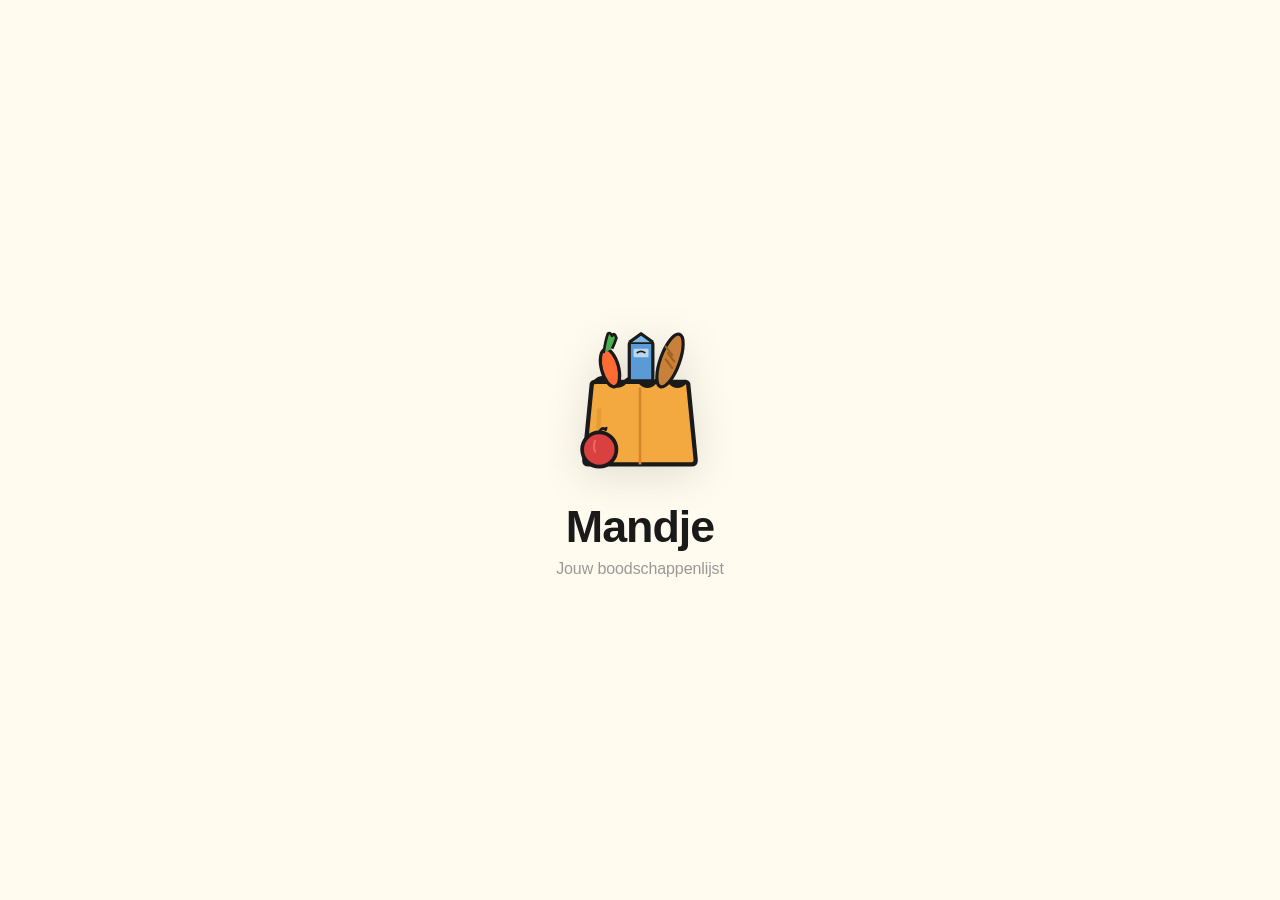
<file: index.html>
<!DOCTYPE html>
<html lang="nl">
<head>
  <meta charset="UTF-8">
  <meta name="viewport" content="width=device-width, initial-scale=1.0, maximum-scale=1.0, user-scalable=no">
  <meta name="theme-color" content="#1DB954">
  <meta name="apple-mobile-web-app-capable" content="yes">
  <meta name="apple-mobile-web-app-status-bar-style" content="black-translucent">
  <meta name="apple-mobile-web-app-title" content="Mandje">
  <link rel="manifest" href="manifest.json">
  <title>Mandje</title>
  <link rel="stylesheet" href="style.css">
</head>
<body>
<div id="app">

  <!-- ══════════════════════ SPLASH ══════════════════════ -->
  <div id="screen-splash" class="screen is-active">
    <div class="splash-inner">
      <div class="splash-logo-wrap">
        <!-- Grocery bag icon — flat cartoon style -->
        <svg viewBox="0 0 120 140" xmlns="http://www.w3.org/2000/svg">
          <!-- Bag body -->
          <path d="M18 55 Q16 55 15 57 L8 128 Q8 132 12 132 L108 132 Q112 132 112 128 L105 57 Q104 55 102 55 Z" fill="#F4A840" stroke="#1a1a1a" stroke-width="4" stroke-linejoin="round"/>
          <!-- Bag top wavy edge -->
          <path d="M18 55 Q25 48 32 55 Q39 62 46 55 Q53 48 60 55 Q67 62 74 55 Q81 48 88 55 Q95 62 102 55" fill="none" stroke="#1a1a1a" stroke-width="4" stroke-linecap="round"/>
          <!-- Bag vertical crease -->
          <line x1="60" y1="60" x2="60" y2="132" stroke="#d4882a" stroke-width="2.5" stroke-dasharray="0"/>
          <!-- Bag shadow -->
          <path d="M20 80 L18 132 L22 132 L24 80 Z" fill="#d4882a" opacity="0.4"/>

          <!-- Carrot (left) -->
          <ellipse cx="32" cy="42" rx="8" ry="18" fill="#FF6B35" stroke="#1a1a1a" stroke-width="3" transform="rotate(-15 32 42)"/>
          <path d="M26 28 Q28 15 30 10 Q32 8 34 12 Q36 8 38 14 Q36 20 34 24" fill="#4CAF50" stroke="#1a1a1a" stroke-width="2.5" stroke-linejoin="round"/>

          <!-- Milk carton (center) -->
          <rect x="50" y="18" width="22" height="36" rx="2" fill="#5B9BD5" stroke="#1a1a1a" stroke-width="3"/>
          <path d="M50 18 L61 10 L72 18" fill="#7EB8E8" stroke="#1a1a1a" stroke-width="3" stroke-linejoin="round"/>
          <rect x="54" y="24" width="14" height="8" rx="1" fill="white" opacity="0.6"/>
          <path d="M57 28 Q61 25 65 28" fill="none" stroke="#1a1a1a" stroke-width="1.5"/>

          <!-- Bread/baguette (right) -->
          <ellipse cx="88" cy="35" rx="9" ry="26" fill="#C8813A" stroke="#1a1a1a" stroke-width="3" transform="rotate(20 88 35)"/>
          <line x1="84" y1="22" x2="90" y2="30" stroke="#a0621e" stroke-width="2" stroke-linecap="round"/>
          <line x1="86" y1="28" x2="92" y2="36" stroke="#a0621e" stroke-width="2" stroke-linecap="round"/>
          <line x1="84" y1="34" x2="90" y2="42" stroke="#a0621e" stroke-width="2" stroke-linecap="round"/>

          <!-- Apple (bottom left, outside bag) -->
          <circle cx="22" cy="118" r="16" fill="#D94040" stroke="#1a1a1a" stroke-width="3.5"/>
          <path d="M22 102 Q24 97 27 99" fill="none" stroke="#1a1a1a" stroke-width="2.5" stroke-linecap="round"/>
          <path d="M27 99 Q30 96 28 100" fill="#4CAF50" stroke="#1a1a1a" stroke-width="2" stroke-linecap="round"/>
          <path d="M18 110 Q16 115 18 120" fill="none" stroke="#ff7070" stroke-width="2" stroke-linecap="round" opacity="0.7"/>
        </svg>
      </div>
      <div class="splash-name">Mandje</div>
      <div class="splash-sub">Jouw boodschappenlijst</div>
    </div>
  </div>

  <!-- ══════════════════════ HOME ══════════════════════ -->
  <div id="screen-home" class="screen">
    <header class="nav-bar" id="homeNav">
      <div class="nav-large-title">Lijsten</div>
      <div class="nav-bar-inner">
        <span style="min-width:72px"></span>
        <span class="nav-title-small">Lijsten</span>
        <button class="nav-btn-right" id="btnBasisFromHome">Basislijst</button>
      </div>
    </header>

    <div class="scroll-area" id="homeScroll">
      <div id="homeEmpty" class="empty-home" style="display:none">
        <div class="empty-icon">🛒</div>
        <p class="empty-title">Nog geen lijsten</p>
        <p class="empty-sub">Tik op + om je eerste boodschappenlijst aan te maken.</p>
      </div>
      <div class="home-section" id="homeSection" style="display:none">
        <div class="section-eyebrow">Mijn lijsten</div>
        <div class="list-cards" id="homeCards"></div>
      </div>
    </div>

    <button class="fab" id="btnNewList">
      <svg viewBox="0 0 24 24" fill="none" stroke="currentColor" stroke-width="2.8"><line x1="12" y1="5" x2="12" y2="19"/><line x1="5" y1="12" x2="19" y2="12"/></svg>
    </button>
  </div>

  <!-- ══════════════════════ LIST DETAIL ══════════════════════ -->
  <div id="screen-list" class="screen">
    <header class="nav-bar" id="listNav">
      <div class="nav-large-title" id="listLargeTitle">Lijst</div>
      <div class="nav-bar-inner">
        <button class="nav-btn-left" id="btnBack">
          <svg viewBox="0 0 12 20" fill="none" stroke="currentColor" stroke-width="2.5" width="8" height="14"><polyline points="10 18 2 10 10 2"/></svg>
          Lijsten
        </button>
        <span class="nav-title-small" id="listSmallTitle">Lijst</span>
        <button class="nav-btn-right" id="btnBasisFromList">Basis</button>
      </div>
    </header>

    <div class="scroll-area" id="listScroll">

      <!-- Add area -->
      <div class="add-area">
        <div class="add-row">
          <div class="input-wrap">
            <input id="itemInput" type="text" placeholder="Item toevoegen…" autocomplete="off" autocorrect="off" spellcheck="false">
            <div id="acDropdown" class="autocomplete-dropdown" style="display:none"></div>
          </div>
          <button class="add-btn" id="btnAddItem">
            <svg viewBox="0 0 24 24" fill="none" stroke="currentColor" stroke-width="2.8"><line x1="12" y1="5" x2="12" y2="19"/><line x1="5" y1="12" x2="19" y2="12"/></svg>
          </button>
        </div>
      </div>

      <!-- Progress -->
      <div class="progress-section">
        <div class="progress-track"><div id="progressFill" class="progress-fill"></div></div>
        <span id="progressLabel" class="progress-label">0 / 0</span>
      </div>

      <!-- Items by category -->
      <div id="listItems"></div>

    </div>

    <!-- Floating prijsbalk -->
    <div id="priceBar" class="price-bar" style="display:none">
      <button class="price-bar-btn" id="btnPriceBar">
        <span class="price-bar-trophy">🏆</span>
        <span class="price-bar-text">Meest voordelig: <strong id="priceBarName"></strong></span>
        <span class="price-bar-chevron">›</span>
      </button>
    </div>

  </div>

  <!-- ══════════════════════ PRIJS MODAL ══════════════════════ -->
  <div id="priceModal" class="price-modal-overlay" style="display:none">
    <div class="price-modal-card">
      <div class="price-modal-header">
        <span class="price-modal-title">Prijsvergelijking</span>
        <button class="price-modal-close" id="btnPriceClose">
          <svg viewBox="0 0 24 24" fill="none" stroke="currentColor" stroke-width="2.5" width="18" height="18"><line x1="18" y1="6" x2="6" y2="18"/><line x1="6" y1="6" x2="18" y2="18"/></svg>
        </button>
      </div>
      <div id="priceModalContent"></div>
    </div>
  </div>

  <!-- ══════════════════════ BASIS SHEET ══════════════════════ -->
  <div id="basisSheet" class="bottom-sheet">
    <div class="sheet-backdrop" id="sheetBackdrop"></div>
    <div class="sheet-panel">
      <div class="sheet-handle"></div>
      <div class="sheet-head">
        <div class="sheet-title">Basislijst</div>
        <button class="sheet-done" id="btnBasisClose">Klaar</button>
      </div>
      <p class="sheet-hint">Vinkje = tijdelijk overslaan deze week. Prullenbak = permanent verwijderen.</p>
      <div class="sheet-add">
        <input id="basisInput" type="text" placeholder="Item toevoegen aan basis…" autocomplete="off">
        <select id="basisCat" class="cat-select"></select>
        <button class="add-btn" id="btnBasisAdd">
          <svg viewBox="0 0 24 24" fill="none" stroke="currentColor" stroke-width="2.5"><line x1="12" y1="5" x2="12" y2="19"/><line x1="5" y1="12" x2="19" y2="12"/></svg>
        </button>
      </div>
      <div class="sheet-scroll">
        <div id="basisItems"></div>
        <div id="basisEmpty" class="sheet-empty" style="display:none">Nog geen items. Voeg vaste boodschappen toe.</div>
      </div>
      <div class="sheet-week-wrap">
        <button class="sheet-week-btn" id="btnNewWeek">
          <svg viewBox="0 0 24 24" fill="none" stroke="currentColor" stroke-width="2.2" width="16" height="16"><path d="M3 12a9 9 0 1 0 9-9 9.75 9.75 0 0 0-6.74 2.74L3 8"/><path d="M3 3v5h5"/></svg>
          Nieuwe week starten
        </button>
      </div>
    </div>
  </div>

  <!-- ══════════════════════ MODAL: nieuwe week ══════════════════════ -->
  <div id="modalWeek" class="modal-overlay" style="display:none">
    <div class="modal-sheet">
      <h3>Nieuwe week starten?</h3>
      <p>Afgevinkte items verdwijnen. De basislijst wordt opnieuw geladen, inclusief tijdelijk overgeslagen items.</p>
      <div class="modal-btns">
        <button class="btn-secondary" id="btnWeekCancel">Annuleer</button>
        <button class="btn-primary" id="btnWeekConfirm">Nieuwe week</button>
      </div>
    </div>
  </div>

  <!-- ══════════════════════ MODAL: nieuwe lijst ══════════════════════ -->
  <div id="modalList" class="modal-overlay" style="display:none">
    <div class="modal-sheet">
      <h3>Nieuwe lijst</h3>
      <input id="newListName" class="modal-input" type="text" placeholder="Naam (bijv. Week 14, IKEA…)" maxlength="40">
      <label class="modal-check">
        <input type="checkbox" id="loadBase" checked>
        <span>Basislijst laden</span>
      </label>
      <div class="modal-btns">
        <button class="btn-secondary" id="btnListCancel">Annuleer</button>
        <button class="btn-primary" id="btnListConfirm">Aanmaken</button>
      </div>
    </div>
  </div>

</div>
<script src="app.js"></script>
</body>
</html>
</file>
<file: style.css>
/* ═══════════════════════════════════════════════════════════════
   MANDJE — Bold modern design
   ═══════════════════════════════════════════════════════════════ */

*, *::before, *::after { box-sizing: border-box; margin: 0; padding: 0; }

:root {
  --green:      #1DB954;
  --green-dark: #158a3e;
  --green-pale: #e8faf0;
  --blue:       #007AFF;
  --red:        #FF3B30;

  --bg:         #F5F5F7;
  --card:       #FFFFFF;
  --sep:        rgba(0,0,0,.08);
  --sep-strong: rgba(0,0,0,.14);

  --t1:  #0A0A0A;
  --t2:  #6E6E73;
  --t3:  #AEAEB2;
  --t4:  rgba(0,0,0,.08);

  --radius:    16px;
  --radius-sm: 12px;
  --radius-xs: 8px;

  font-family: -apple-system, BlinkMacSystemFont, 'SF Pro Display', 'Helvetica Neue', sans-serif;
  -webkit-font-smoothing: antialiased;
  -webkit-text-size-adjust: 100%;
}

html, body {
  height: 100%; width: 100%;
  overflow: hidden;
  background: var(--bg);
  color: var(--t1);
}

#app {
  position: fixed; inset: 0;
  overflow: hidden;
}

/* ═══ SCREEN MANAGEMENT ═══ */
.screen {
  position: absolute; inset: 0;
  display: none;               /* Hidden by default — JS shows/hides */
  flex-direction: column;
  background: var(--bg);
  overflow: hidden;
}
.screen.is-active  { display: flex; }

/* ═══ SPLASH ═══ */
#screen-splash {
  background: #FFFBEE;
  align-items: center;
  justify-content: center;
  z-index: 5;
}

.splash-inner {
  display: flex;
  flex-direction: column;
  align-items: center;
  gap: 0;
}

.splash-logo-wrap {
  width: 150px; height: 150px;
  display: flex; align-items: center; justify-content: center;
  margin-bottom: 28px;
  filter: drop-shadow(0 8px 20px rgba(0,0,0,.12));
}
.splash-logo-wrap svg { width: 100%; height: 100%; display: block; }

.splash-name {
  font-size: 2.8rem;
  font-weight: 800;
  letter-spacing: -1px;
  color: #1a1a1a;
  margin-bottom: 8px;
}

.splash-sub {
  font-size: 1rem;
  font-weight: 400;
  color: #999;
  letter-spacing: -.1px;
}

/* ═══ NAV BAR ═══ */
.nav-bar {
  flex-shrink: 0;
  background: var(--card);
  border-bottom: .5px solid var(--sep-strong);
  padding-top: env(safe-area-inset-top, 44px);
  z-index: 10;
}

.nav-large-title {
  font-size: 2.1rem;
  font-weight: 800;
  letter-spacing: -.6px;
  padding: 10px 20px 0;
  color: var(--t1);
  transition: opacity .2s, max-height .2s;
  max-height: 60px;
  overflow: hidden;
}
.nav-bar.compact .nav-large-title { opacity: 0; max-height: 0; padding-top: 0; }

.nav-bar-inner {
  height: 44px;
  display: flex;
  align-items: center;
  justify-content: space-between;
  padding: 0 16px;
}

.nav-title-small {
  font-size: 1rem;
  font-weight: 700;
  opacity: 0;
  transition: opacity .2s;
  letter-spacing: -.2px;
}
.nav-bar.compact .nav-title-small { opacity: 1; }

.nav-btn-left, .nav-btn-right {
  background: rgba(0,122,255,.08);
  border: 1px solid rgba(0,122,255,.18);
  border-radius: 99px;
  color: var(--blue);
  font-size: .85rem;
  font-weight: 600;
  cursor: pointer;
  display: flex; align-items: center; gap: 3px;
  padding: 5px 12px;
  -webkit-tap-highlight-color: transparent;
  transition: background .15s;
  white-space: nowrap;
}
.nav-btn-left:active, .nav-btn-right:active { background: rgba(0,122,255,.16); }

/* ═══ SCROLL ═══ */
.scroll-area {
  flex: 1;
  overflow-y: auto;
  -webkit-overflow-scrolling: touch;
  overscroll-behavior: contain;
  padding-bottom: calc(env(safe-area-inset-bottom, 20px) + 100px);
}

/* Extra ruimte voor de floating prijsbalk in de lijst */
#listScroll { padding-bottom: calc(env(safe-area-inset-bottom, 16px) + 90px); }

/* ═══ HOME ═══ */
.home-section { padding: 24px 20px 0; }

.section-eyebrow {
  font-size: .72rem;
  font-weight: 700;
  letter-spacing: .8px;
  text-transform: uppercase;
  color: var(--t3);
  margin-bottom: 10px;
  padding: 0 2px;
}

/* List cards */
.list-cards { display: flex; flex-direction: column; gap: 12px; }

.list-card {
  background: var(--card);
  border-radius: var(--radius);
  display: flex;
  align-items: center;
  overflow: hidden;
  box-shadow: 0 1px 4px rgba(0,0,0,.06), 0 4px 12px rgba(0,0,0,.04);
}

.list-card-main {
  flex: 1;
  display: flex;
  align-items: center;
  gap: 16px;
  padding: 18px 12px 18px 18px;
  cursor: pointer;
  -webkit-tap-highlight-color: transparent;
  transition: background .12s;
  min-width: 0;
}
.list-card-main:active { background: var(--bg); }

.list-card-icon {
  width: 46px; height: 46px;
  background: var(--green);
  border-radius: 13px;
  display: flex; align-items: center; justify-content: center;
  font-size: 1.3rem;
  flex-shrink: 0;
}

.list-card-body { flex: 1; min-width: 0; }
.list-card-name {
  font-size: 1.05rem;
  font-weight: 700;
  letter-spacing: -.2px;
  color: var(--t1);
  white-space: nowrap;
  overflow: hidden;
  text-overflow: ellipsis;
  margin-bottom: 3px;
}
.list-card-meta { font-size: .78rem; color: var(--t2); }

.list-card-pct {
  font-size: .95rem;
  font-weight: 700;
  color: var(--green);
  flex-shrink: 0;
}

.list-card-del {
  background: none;
  border: none;
  border-left: .5px solid var(--sep);
  color: var(--t3);
  cursor: pointer;
  padding: 0 16px;
  height: 100%;
  display: flex; align-items: center; justify-content: center;
  flex-shrink: 0;
  -webkit-tap-highlight-color: transparent;
  transition: color .15s, background .15s;
  min-height: 64px;
}
.list-card-del:active { color: var(--red); background: rgba(255,59,48,.06); }
.list-card-del svg { width: 17px; height: 17px; }

/* ═══ EMPTY ═══ */
.empty-home {
  padding: 80px 32px;
  text-align: center;
}
.empty-icon { font-size: 3.5rem; margin-bottom: 18px; }
.empty-title { font-size: 1.4rem; font-weight: 800; letter-spacing: -.3px; margin-bottom: 8px; }
.empty-sub { font-size: .95rem; color: var(--t2); line-height: 1.6; }

/* ═══ FAB ═══ */
.fab {
  position: fixed;
  bottom: calc(env(safe-area-inset-bottom, 20px) + 24px);
  right: 20px;
  width: 58px; height: 58px;
  background: var(--green);
  border: none;
  border-radius: 50%;
  color: #fff;
  cursor: pointer;
  display: flex; align-items: center; justify-content: center;
  box-shadow: 0 4px 20px rgba(29,185,84,.4);
  -webkit-tap-highlight-color: transparent;
  transition: transform .15s, box-shadow .15s;
  z-index: 20;
}
.fab:active { transform: scale(.93); box-shadow: 0 2px 8px rgba(29,185,84,.3); }
.fab svg { width: 24px; height: 24px; }

/* ═══ ADD CARD ═══ */
.add-area {
  background: var(--card);
  border-radius: var(--radius);
  margin: 16px;
  padding: 14px;
  box-shadow: 0 1px 4px rgba(0,0,0,.06);
}

.add-row {
  display: flex;
  gap: 8px;
  align-items: stretch;
}

.input-wrap { flex: 1; position: relative; }

.input-wrap input {
  width: 100%;
  height: 44px;
  padding: 0 12px;
  background: var(--bg);
  border: 1.5px solid transparent;
  border-radius: var(--radius-xs);
  font-size: 1rem;
  color: var(--t1);
  outline: none;
  -webkit-appearance: none;
  transition: border-color .15s;
}
.input-wrap input:focus { border-color: var(--green); background: #fff; }
.input-wrap input::placeholder { color: var(--t3); }

.cat-select {
  height: 44px;
  padding: 0 10px;
  background: var(--bg);
  border: 1.5px solid transparent;
  border-radius: var(--radius-xs);
  font-size: .82rem;
  color: var(--t1);
  outline: none;
  max-width: 130px;
  -webkit-appearance: none;
  cursor: pointer;
}

.add-btn {
  width: 44px; height: 44px;
  background: var(--green);
  border: none;
  border-radius: var(--radius-xs);
  color: #fff;
  display: flex; align-items: center; justify-content: center;
  cursor: pointer;
  flex-shrink: 0;
  -webkit-tap-highlight-color: transparent;
}
.add-btn:active { opacity: .8; }
.add-btn svg { width: 22px; height: 22px; }

/* Autocomplete */
.autocomplete-dropdown {
  position: absolute;
  top: calc(100% + 6px);
  left: 0; right: 0;
  background: var(--card);
  border-radius: var(--radius-sm);
  box-shadow: 0 8px 32px rgba(0,0,0,.18);
  z-index: 100;
  overflow: hidden;
  border: .5px solid var(--sep);
}

.autocomplete-item {
  display: flex;
  align-items: center;
  padding: 12px 14px;
  gap: 10px;
  cursor: pointer;
  font-size: .95rem;
  -webkit-tap-highlight-color: transparent;
  border-bottom: .5px solid var(--sep);
  transition: background .1s;
}
.autocomplete-item:last-child { border-bottom: none; }
.autocomplete-item:active { background: var(--bg); }

.ac-icon { font-size: .8rem; color: var(--t3); }
.ac-name { flex: 1; font-weight: 500; }
.ac-count { font-size: .75rem; color: var(--t3); background: var(--bg); border-radius: 99px; padding: 2px 7px; }

/* ═══ QTY STAGE ═══ */
.qty-stage {
  margin-top: 12px;
  background: var(--bg);
  border-radius: var(--radius-sm);
  padding: 14px;
  border: 1.5px solid var(--green);
}

.qty-label {
  font-size: .78rem;
  font-weight: 700;
  letter-spacing: .5px;
  text-transform: uppercase;
  color: var(--green);
  margin-bottom: 6px;
}

.qty-item-name {
  font-size: 1.1rem;
  font-weight: 700;
  letter-spacing: -.2px;
  margin-bottom: 14px;
}

.qty-row {
  display: flex;
  align-items: center;
  gap: 10px;
  margin-bottom: 10px;
}

.qty-stepper {
  display: flex;
  align-items: center;
  background: var(--card);
  border-radius: 99px;
  padding: 4px;
  gap: 2px;
  box-shadow: 0 1px 3px rgba(0,0,0,.1);
}

.qty-btn {
  width: 34px; height: 34px;
  background: none;
  border: none;
  border-radius: 50%;
  font-size: 1.4rem;
  line-height: 1;
  color: var(--green);
  font-weight: 300;
  cursor: pointer;
  display: flex; align-items: center; justify-content: center;
  -webkit-tap-highlight-color: transparent;
}
.qty-btn:active { background: var(--bg); }

.qty-number {
  width: 48px;
  text-align: center;
  font-size: 1.15rem;
  font-weight: 700;
  padding: 4px;
  border: none;
  background: none;
  color: var(--t1);
  outline: none;
  -webkit-appearance: none;
}

.qty-unit-toggle {
  display: flex;
  background: var(--card);
  border-radius: 99px;
  padding: 3px;
  gap: 2px;
  box-shadow: 0 1px 3px rgba(0,0,0,.1);
}

.unit-btn {
  padding: 6px 14px;
  background: none;
  border: none;
  border-radius: 99px;
  font-size: .85rem;
  font-weight: 600;
  color: var(--t2);
  cursor: pointer;
  transition: background .15s, color .15s;
  -webkit-tap-highlight-color: transparent;
}
.unit-btn.active {
  background: var(--green);
  color: #fff;
}

.qty-actions {
  display: flex;
  gap: 8px;
}

.qty-cancel {
  flex: 1;
  height: 42px;
  background: var(--card);
  border: none;
  border-radius: var(--radius-xs);
  font-size: .95rem;
  font-weight: 600;
  color: var(--t2);
  cursor: pointer;
}

.qty-confirm {
  flex: 2;
  height: 42px;
  background: var(--green);
  border: none;
  border-radius: var(--radius-xs);
  font-size: .95rem;
  font-weight: 700;
  color: #fff;
  cursor: pointer;
  letter-spacing: -.1px;
}
.qty-confirm:active { opacity: .85; }

/* ═══ PROGRESS ═══ */
.progress-section {
  display: flex;
  align-items: center;
  gap: 12px;
  padding: 4px 20px 8px;
}

.progress-track {
  flex: 1;
  height: 5px;
  background: var(--t4);
  border-radius: 99px;
  overflow: hidden;
}

.progress-fill {
  height: 100%;
  background: var(--green);
  border-radius: 99px;
  transition: width .4s cubic-bezier(.4,0,.2,1);
  width: 0%;
}

.progress-label {
  font-size: .78rem;
  font-weight: 700;
  color: var(--t3);
  min-width: 40px;
  text-align: right;
}

/* ═══ CATEGORY GROUPS ═══ */
.cat-section { padding: 0 16px 0; }
.cat-section + .cat-section { margin-top: 20px; }

.cat-header {
  display: flex;
  align-items: center;
  gap: 7px;
  padding: 0 4px 8px;
}

.cat-emoji { font-size: .9rem; }

.cat-name {
  font-size: .72rem;
  font-weight: 700;
  letter-spacing: .6px;
  text-transform: uppercase;
  color: var(--t3);
  flex: 1;
}

.cat-tally { font-size: .72rem; color: var(--t3); font-weight: 600; }

.cat-card {
  background: var(--card);
  border-radius: var(--radius);
  overflow: hidden;
  box-shadow: 0 1px 4px rgba(0,0,0,.05);
}

/* ═══ ITEM ROWS ═══ */
.item-row {
  display: flex;
  align-items: center;
  gap: 12px;
  padding: 14px 16px;
  position: relative;
  -webkit-tap-highlight-color: transparent;
}
.item-row:not(:last-child)::after {
  content: '';
  position: absolute;
  bottom: 0; left: 54px; right: 0;
  height: .5px;
  background: var(--sep);
}
.item-row:active { background: var(--bg); }

.check-btn {
  width: 26px; height: 26px;
  border-radius: 50%;
  border: 2px solid var(--t4);
  background: #fff;
  display: flex; align-items: center; justify-content: center;
  cursor: pointer;
  flex-shrink: 0;
  -webkit-tap-highlight-color: transparent;
  transition: background .15s, border-color .15s, transform .15s;
}
.check-btn:active { transform: scale(.88); }
.check-btn.is-checked {
  background: var(--green);
  border-color: var(--green);
}
.check-btn svg { display: none; }
.check-btn.is-checked svg { display: block; }

/* Basis skip state */
.check-btn.is-skipped {
  background: var(--bg);
  border-color: var(--sep-strong);
}
.check-btn.is-skipped svg { display: block; color: var(--t3); }

.item-body { flex: 1; min-width: 0; }

.item-name {
  font-size: 1rem;
  font-weight: 500;
  color: var(--t1);
  letter-spacing: -.1px;
  transition: color .15s;
}

.item-qty {
  font-size: .78rem;
  color: var(--t2);
  margin-top: 2px;
}

.item-row.done .item-name {
  text-decoration: line-through;
  color: var(--t3);
}

.item-row.skipped .item-name { color: var(--t3); font-style: italic; }

.basis-tag {
  font-size: .68rem;
  font-weight: 700;
  background: var(--green-pale);
  color: var(--green-dark);
  border-radius: 99px;
  padding: 3px 8px;
  letter-spacing: .2px;
  white-space: nowrap;
}

/* Inline stepper in list rows */
.item-stepper {
  display: flex;
  align-items: center;
  background: var(--bg);
  border-radius: 99px;
  padding: 2px;
  gap: 0;
  flex-shrink: 0;
}

.step-btn {
  width: 30px; height: 30px;
  background: none;
  border: none;
  color: var(--green);
  font-size: 1.3rem;
  font-weight: 400;
  line-height: 1;
  cursor: pointer;
  display: flex; align-items: center; justify-content: center;
  border-radius: 50%;
  -webkit-tap-highlight-color: transparent;
  transition: background .1s;
}
.step-btn:active { background: var(--sep); }

.step-val {
  min-width: 30px;
  text-align: center;
  font-size: .82rem;
  font-weight: 700;
  color: var(--t1);
}

.item-del {
  background: none;
  border: none;
  color: var(--t4);
  cursor: pointer;
  padding: 4px;
  border-radius: 50%;
  width: 30px; height: 30px;
  display: flex; align-items: center; justify-content: center;
  -webkit-tap-highlight-color: transparent;
  flex-shrink: 0;
  transition: color .15s;
  margin-left: 2px;
}
.item-del:active { color: var(--red); }
.item-del svg { width: 14px; height: 14px; }

/* Autocomplete cat icon */
.ac-cat { font-size: .9rem; width: 20px; text-align: center; flex-shrink: 0; }

/* ═══ FOOTER ═══ */
.list-footer { display: flex; justify-content: center; padding: 16px; }

.footer-btn {
  background: none;
  border: none;
  color: var(--t2);
  font-size: .9rem;
  display: flex; align-items: center; gap: 6px;
  padding: 10px 20px;
  cursor: pointer;
  border-radius: 99px;
  -webkit-tap-highlight-color: transparent;
  font-weight: 500;
}
.footer-btn:active { background: var(--t4); }
.footer-btn svg { width: 15px; height: 15px; }

/* ═══ BOTTOM SHEET ═══ */
.bottom-sheet {
  position: fixed; inset: 0;
  z-index: 200;
  pointer-events: none;
}
.bottom-sheet.open { pointer-events: auto; }

.sheet-backdrop {
  position: absolute; inset: 0;
  background: rgba(0,0,0,0);
  transition: background .3s;
}
.bottom-sheet.open .sheet-backdrop { background: rgba(0,0,0,.45); }

.sheet-panel {
  position: absolute;
  bottom: 0; left: 0; right: 0;
  background: var(--bg);
  border-radius: 24px 24px 0 0;
  max-height: 90vh;
  display: flex;
  flex-direction: column;
  transform: translateY(100%);
  transition: transform .35s cubic-bezier(.4,0,.2,1);
  padding-bottom: env(safe-area-inset-bottom, 20px);
}
.bottom-sheet.open .sheet-panel { transform: translateY(0); }

.sheet-handle {
  width: 40px; height: 5px;
  background: var(--t4);
  border-radius: 99px;
  margin: 12px auto 0;
  flex-shrink: 0;
}

.sheet-head {
  display: flex;
  align-items: center;
  justify-content: space-between;
  padding: 16px 20px 12px;
  flex-shrink: 0;
}

.sheet-title { font-size: 1.3rem; font-weight: 800; letter-spacing: -.3px; }

.sheet-done {
  background: none;
  border: none;
  color: var(--blue);
  font-size: 1rem;
  font-weight: 600;
  cursor: pointer;
}

.sheet-hint {
  font-size: .82rem;
  color: var(--t2);
  padding: 0 20px 12px;
  line-height: 1.55;
  flex-shrink: 0;
}

.sheet-add {
  padding: 0 16px 12px;
  flex-shrink: 0;
  display: flex;
  gap: 8px;
  align-items: center;
}

.sheet-add input {
  flex: 1;
  min-width: 0;
  height: 44px;
  padding: 0 12px;
  background: var(--bg);
  border: 1.5px solid transparent;
  border-radius: var(--radius-xs);
  font-size: 1rem;
  color: var(--t1);
  outline: none;
  -webkit-appearance: none;
}
.sheet-add input:focus { border-color: var(--green); background: #fff; }
.sheet-add input::placeholder { color: var(--t3); }

.sheet-add .add-btn { flex-shrink: 0; }

.sheet-scroll {
  flex: 1;
  overflow-y: auto;
  -webkit-overflow-scrolling: touch;
  padding: 0 16px 8px;
}

.sheet-empty {
  padding: 40px 16px;
  text-align: center;
  font-size: .9rem;
  color: var(--t2);
}

/* ═══ MODALS ═══ */
.modal-overlay {
  position: fixed; inset: 0;
  background: rgba(0,0,0,.5);
  z-index: 400;
  display: flex;
  align-items: flex-end;
  padding: 0;
}

.modal-sheet {
  background: var(--card);
  border-radius: 20px 20px 0 0;
  width: 100%;
  padding: 24px 20px calc(env(safe-area-inset-bottom, 20px) + 12px);
}

.modal-sheet h3 {
  font-size: 1.25rem;
  font-weight: 800;
  letter-spacing: -.3px;
  margin-bottom: 8px;
}

.modal-sheet p {
  font-size: .9rem;
  color: var(--t2);
  line-height: 1.6;
  margin-bottom: 20px;
}

.modal-input {
  width: 100%;
  height: 52px;
  padding: 0 16px;
  background: var(--bg);
  border: 1.5px solid transparent;
  border-radius: var(--radius-sm);
  font-size: 1.05rem;
  font-weight: 500;
  outline: none;
  -webkit-appearance: none;
  margin-bottom: 14px;
  transition: border-color .15s;
}
.modal-input:focus { border-color: var(--green); background: #fff; }
.modal-input::placeholder { color: var(--t3); }

.modal-check {
  display: flex;
  align-items: center;
  gap: 10px;
  margin-bottom: 20px;
  font-size: .95rem;
  font-weight: 500;
  cursor: pointer;
}
.modal-check input { width: 18px; height: 18px; accent-color: var(--green); }

.modal-btns {
  display: flex;
  gap: 10px;
}

.btn-secondary, .btn-primary {
  flex: 1;
  height: 52px;
  border: none;
  border-radius: var(--radius-sm);
  font-size: 1rem;
  font-weight: 700;
  cursor: pointer;
  -webkit-tap-highlight-color: transparent;
}
.btn-secondary { background: var(--bg); color: var(--t2); }
.btn-primary   { background: var(--green); color: #fff; }
.btn-primary:active { opacity: .85; }

.btn-danger { background: rgba(255,59,48,.1); color: var(--red); }

/* ═══ SHEET: NIEUWE WEEK ═══ */
.sheet-week-wrap {
  padding: 12px 16px;
  border-top: .5px solid var(--sep);
  flex-shrink: 0;
}

.sheet-week-btn {
  width: 100%;
  height: 48px;
  background: var(--bg);
  border: 1.5px solid var(--sep-strong);
  border-radius: var(--radius-sm);
  color: var(--t2);
  font-size: .95rem;
  font-weight: 600;
  display: flex; align-items: center; justify-content: center;
  gap: 8px;
  cursor: pointer;
  -webkit-tap-highlight-color: transparent;
  transition: background .15s, color .15s;
}
.sheet-week-btn:active { background: var(--sep); color: var(--t1); }

/* ═══ PRIJSBALK (floating sticky) ═══ */
.price-bar {
  position: absolute;
  bottom: 0; left: 0; right: 0;
  padding: 10px 16px calc(env(safe-area-inset-bottom, 16px) + 10px);
  background: transparent;
  pointer-events: none;
}

.price-bar-btn {
  width: 100%;
  display: flex;
  align-items: center;
  gap: 10px;
  background: var(--green);
  border: none;
  border-radius: 16px;
  padding: 14px 18px;
  color: #fff;
  cursor: pointer;
  pointer-events: auto;
  box-shadow: 0 4px 20px rgba(29,185,84,.35), 0 1px 4px rgba(0,0,0,.1);
  -webkit-tap-highlight-color: transparent;
  transition: transform .15s, box-shadow .15s;
}
.price-bar-btn:active {
  transform: scale(.97);
  box-shadow: 0 2px 8px rgba(29,185,84,.3);
}

.price-bar-trophy { font-size: 1.1rem; flex-shrink: 0; }

.price-bar-text {
  flex: 1;
  font-size: .95rem;
  font-weight: 500;
  text-align: left;
}
.price-bar-text strong { font-weight: 800; }

.price-bar-chevron {
  font-size: 1.2rem;
  opacity: .7;
  flex-shrink: 0;
}

/* ═══ PRIJS MODAL ═══ */
.price-modal-overlay {
  position: fixed; inset: 0;
  background: rgba(0,0,0,.5);
  z-index: 350;
  display: flex;
  align-items: flex-end;
  padding: 0;
}

.price-modal-card {
  background: var(--card);
  border-radius: 24px 24px 0 0;
  width: 100%;
  padding-bottom: env(safe-area-inset-bottom, 16px);
  max-height: 85vh;
  display: flex;
  flex-direction: column;
  overflow: hidden;
}

.price-modal-header {
  display: flex;
  align-items: center;
  justify-content: space-between;
  padding: 20px 20px 14px;
  border-bottom: .5px solid var(--sep);
  flex-shrink: 0;
}

.price-modal-title {
  font-size: 1.15rem;
  font-weight: 800;
  letter-spacing: -.3px;
}

.price-modal-close {
  background: var(--bg);
  border: none;
  width: 30px; height: 30px;
  border-radius: 50%;
  display: flex; align-items: center; justify-content: center;
  cursor: pointer;
  color: var(--t2);
  -webkit-tap-highlight-color: transparent;
}
.price-modal-close:active { background: var(--sep); }

/* Modal content */
.pm-banner {
  background: #EDFAF3;
  color: #1a6e38;
  font-size: .9rem;
  font-weight: 500;
  padding: 14px 20px;
  line-height: 1.5;
  border-bottom: .5px solid rgba(29,185,84,.12);
}
.pm-banner strong { font-weight: 800; }

.pm-rows { padding: 6px 0; }

.pm-row {
  display: flex;
  align-items: center;
  gap: 12px;
  padding: 12px 20px;
  border-bottom: .5px solid var(--sep);
  transition: background .1s;
}
.pm-row:last-child { border-bottom: none; }
.pm-row--best { background: #F5FDF8; }

.pm-rank {
  width: 24px;
  text-align: center;
  font-size: .78rem;
  color: var(--t3);
  font-weight: 700;
  flex-shrink: 0;
}
.pm-row--best .pm-rank { font-size: 1rem; }

.pm-label {
  flex: 1;
  font-size: 1rem;
  font-weight: 600;
  color: var(--t1);
}
.pm-row--best .pm-label { color: #1a6e38; font-weight: 700; }

.pm-amount {
  font-size: 1rem;
  font-weight: 700;
  color: var(--t2);
  font-variant-numeric: tabular-nums;
}
.pm-row--best .pm-amount { color: var(--green); }

.pm-live {
  display: inline-block;
  margin-left: 4px;
  font-size: .65rem;
  font-weight: 600;
  color: var(--green);
  background: #e6f9ee;
  border-radius: 4px;
  padding: 1px 4px;
  vertical-align: middle;
}
.pm-est {
  display: inline-block;
  margin-left: 3px;
  font-size: .65rem;
  color: var(--t3);
  vertical-align: middle;
}

.pm-meta {
  font-size: .78rem;
  color: var(--t2);
  padding: 12px 20px 4px;
}

.pm-disclaimer {
  font-size: .72rem;
  color: var(--t3);
  padding: 4px 20px 16px;
  line-height: 1.5;
}

/* ═══ RECIPE SHEET ═══ */
.sheet-panel--tall { max-height: 90vh; }

.recipe-row-btn {
  width: 100%;
  height: 40px;
  margin-top: 10px;
  background: var(--bg);
  border: 1.5px solid var(--sep-strong);
  border-radius: var(--radius-xs);
  color: var(--t2);
  font-size: .9rem;
  font-weight: 600;
  cursor: pointer;
  display: flex;
  align-items: center;
  justify-content: center;
  gap: 6px;
  -webkit-tap-highlight-color: transparent;
  transition: background .15s, color .15s;
}
.recipe-row-btn:active { background: var(--sep); color: var(--t1); }

.recipe-hint {
  font-size: .9rem;
  color: var(--t3);
  text-align: center;
  padding: 32px 20px;
  line-height: 1.6;
}

.recipe-loading {
  font-size: .95rem;
  color: var(--t3);
  text-align: center;
  padding: 40px 20px;
  font-style: italic;
}

.recipe-card {
  display: flex;
  align-items: center;
  gap: 14px;
  padding: 14px 16px;
  background: var(--card);
  border-radius: var(--radius-sm);
  margin-bottom: 8px;
  cursor: pointer;
  -webkit-tap-highlight-color: transparent;
  transition: background .12s;
}
.recipe-card:active { background: #f0f0f2; }

.recipe-thumb {
  width: 60px; height: 60px;
  border-radius: var(--radius-xs);
  object-fit: cover;
  flex-shrink: 0;
  background: var(--bg);
}
.recipe-thumb--empty {
  display: flex;
  align-items: center;
  justify-content: center;
  font-size: 1.5rem;
}

.recipe-card-body { flex: 1; min-width: 0; }

.recipe-title {
  font-size: .95rem;
  font-weight: 700;
  color: var(--t1);
  letter-spacing: -.1px;
  white-space: nowrap;
  overflow: hidden;
  text-overflow: ellipsis;
  margin-bottom: 3px;
}

.recipe-meta {
  font-size: .78rem;
  color: var(--t2);
}

.recipe-arrow { color: var(--t3); flex-shrink: 0; }

.recipe-detail-img {
  width: 100%;
  height: 180px;
  object-fit: cover;
  border-radius: var(--radius-sm);
  margin-bottom: 14px;
  display: block;
}

.recipe-detail-header {
  padding: 0 16px 12px;
}

.recipe-detail-title {
  font-size: 1.15rem;
  font-weight: 800;
  letter-spacing: -.2px;
  color: var(--t1);
  line-height: 1.35;
  margin-bottom: 6px;
}

.recipe-detail-meta {
  font-size: .8rem;
  color: var(--t2);
  margin-bottom: 8px;
}

.recipe-diet-labels {
  display: flex;
  flex-wrap: wrap;
  gap: 5px;
}

.recipe-diet-label {
  font-size: .72rem;
  font-weight: 600;
  color: var(--green);
  background: color-mix(in srgb, var(--green) 12%, transparent);
  border-radius: 20px;
  padding: 2px 9px;
}

.recipe-ing-header {
  font-size: .82rem;
  font-weight: 700;
  color: var(--t2);
  letter-spacing: .3px;
  text-transform: uppercase;
  padding: 0 16px 6px;
}

.recipe-source-link {
  display: block;
  font-size: .82rem;
  color: var(--blue);
  text-decoration: none;
  padding: 10px 16px 6px;
}
.recipe-source-link:hover { text-decoration: underline; }

.recipe-ing-list {
  padding: 0 16px;
  margin-bottom: 16px;
}

.recipe-ing-row {
  display: flex;
  gap: 12px;
  align-items: baseline;
  padding: 9px 0;
  border-bottom: .5px solid var(--sep);
  font-size: .92rem;
}
.recipe-ing-row:last-child { border-bottom: none; }

.recipe-ing-qty {
  min-width: 60px;
  font-weight: 600;
  color: var(--t2);
  font-size: .82rem;
}

.recipe-ing-name {
  flex: 1;
  color: var(--t1);
  font-weight: 500;
}

.recipe-add-all-btn {
  display: block;
  width: calc(100% - 32px);
  margin: 0 16px 16px;
  height: 50px;
  background: var(--green);
  border: none;
  border-radius: var(--radius-sm);
  color: #fff;
  font-size: 1rem;
  font-weight: 700;
  cursor: pointer;
  -webkit-tap-highlight-color: transparent;
  transition: opacity .15s;
}
.recipe-add-all-btn:active { opacity: .85; }

.recipe-back-btn {
  display: flex;
  align-items: center;
  gap: 6px;
  background: none;
  border: none;
  color: var(--blue);
  font-size: .9rem;
  font-weight: 600;
  cursor: pointer;
  padding: 4px 16px 14px;
  -webkit-tap-highlight-color: transparent;
}

/* ═══ ITEM RECIPE TAG ═══ */
.item-recipe-tag {
  font-size: .7rem;
  color: var(--t3);
  margin-top: 3px;
  display: flex;
  align-items: center;
  gap: 3px;
  white-space: nowrap;
  overflow: hidden;
  text-overflow: ellipsis;
}

/* ═══ TABS ═══ */
.list-tabs {
  display: flex;
  background: var(--bg);
  border-bottom: 1px solid var(--sep);
  flex-shrink: 0;
  padding: 0 16px;
  gap: 4px;
}
.list-tab {
  flex: 1;
  padding: 10px 8px;
  font-size: .9rem;
  font-weight: 500;
  color: var(--t2);
  background: none;
  border: none;
  border-bottom: 2.5px solid transparent;
  cursor: pointer;
  -webkit-tap-highlight-color: transparent;
  transition: color .15s, border-color .15s;
}
.list-tab.is-active {
  color: var(--blue);
  border-bottom-color: var(--blue);
  font-weight: 600;
}
.list-panel {
  flex: 1;
  display: flex;
  flex-direction: column;
  overflow: hidden;
  min-height: 0;
  position: relative;
}

/* ═══ RECEPTEN TOOLBAR ═══ */
.recept-toolbar {
  display: flex;
  align-items: center;
  gap: 8px;
  padding: 12px 16px 8px;
  flex-shrink: 0;
}
.recipe-settings-btn {
  width: 42px;
  height: 42px;
  border-radius: 12px;
  background: var(--card);
  border: 1px solid var(--sep);
  display: flex;
  align-items: center;
  justify-content: center;
  color: var(--t2);
  cursor: pointer;
  flex-shrink: 0;
  -webkit-tap-highlight-color: transparent;
}
.recipe-settings-btn:active { opacity: .7; }

/* ═══ OPGESLAGEN RECEPTEN ═══ */
.saved-recipes-header {
  font-size: .75rem;
  font-weight: 700;
  color: var(--t3);
  text-transform: uppercase;
  letter-spacing: .06em;
  padding: 8px 16px 4px;
}
.saved-recipe-card {
  display: flex;
  align-items: center;
  gap: 10px;
  margin: 0 16px 8px;
  padding: 12px 14px;
  background: var(--card);
  border-radius: 14px;
  border: 1px solid var(--sep);
}
.saved-recipe-info { flex: 1; min-width: 0; }
.saved-recipe-title {
  font-size: .95rem;
  font-weight: 600;
  color: var(--t1);
  white-space: nowrap;
  overflow: hidden;
  text-overflow: ellipsis;
}
.saved-recipe-meta { font-size: .78rem; color: var(--t3); margin-top: 2px; }
.saved-recipe-actions { display: flex; gap: 6px; flex-shrink: 0; }
.saved-recipe-add {
  width: 32px; height: 32px;
  border-radius: 50%;
  background: var(--green);
  color: #fff; border: none;
  display: flex; align-items: center; justify-content: center;
  cursor: pointer;
  -webkit-tap-highlight-color: transparent;
}
.saved-recipe-del {
  width: 32px; height: 32px;
  border-radius: 50%;
  background: #f0f0f5;
  color: var(--t2); border: none;
  display: flex; align-items: center; justify-content: center;
  cursor: pointer;
  -webkit-tap-highlight-color: transparent;
}

/* ═══ RECEPT INSTELLINGEN ═══ */
.settings-section {
  padding: 16px 20px 8px;
  border-bottom: 1px solid var(--sep);
}
.settings-section:last-child { border-bottom: none; }
.settings-section-label {
  font-size: .85rem;
  font-weight: 700;
  color: var(--t1);
  margin-bottom: 10px;
}
.settings-section-hint {
  font-size: .78rem;
  color: var(--t3);
  margin-bottom: 10px;
  margin-top: -6px;
}
.settings-stepper-row {
  display: flex;
  align-items: center;
  gap: 16px;
}
.diet-pills {
  display: flex;
  gap: 8px;
  flex-wrap: wrap;
}
.diet-pill {
  padding: 8px 16px;
  border-radius: 99px;
  background: var(--card);
  border: 1.5px solid var(--sep);
  color: var(--t2);
  font-size: .9rem;
  font-weight: 500;
  cursor: pointer;
  -webkit-tap-highlight-color: transparent;
  transition: background .15s, color .15s, border-color .15s;
}
.diet-pill.is-active {
  background: var(--blue);
  border-color: var(--blue);
  color: #fff;
}
</file>
